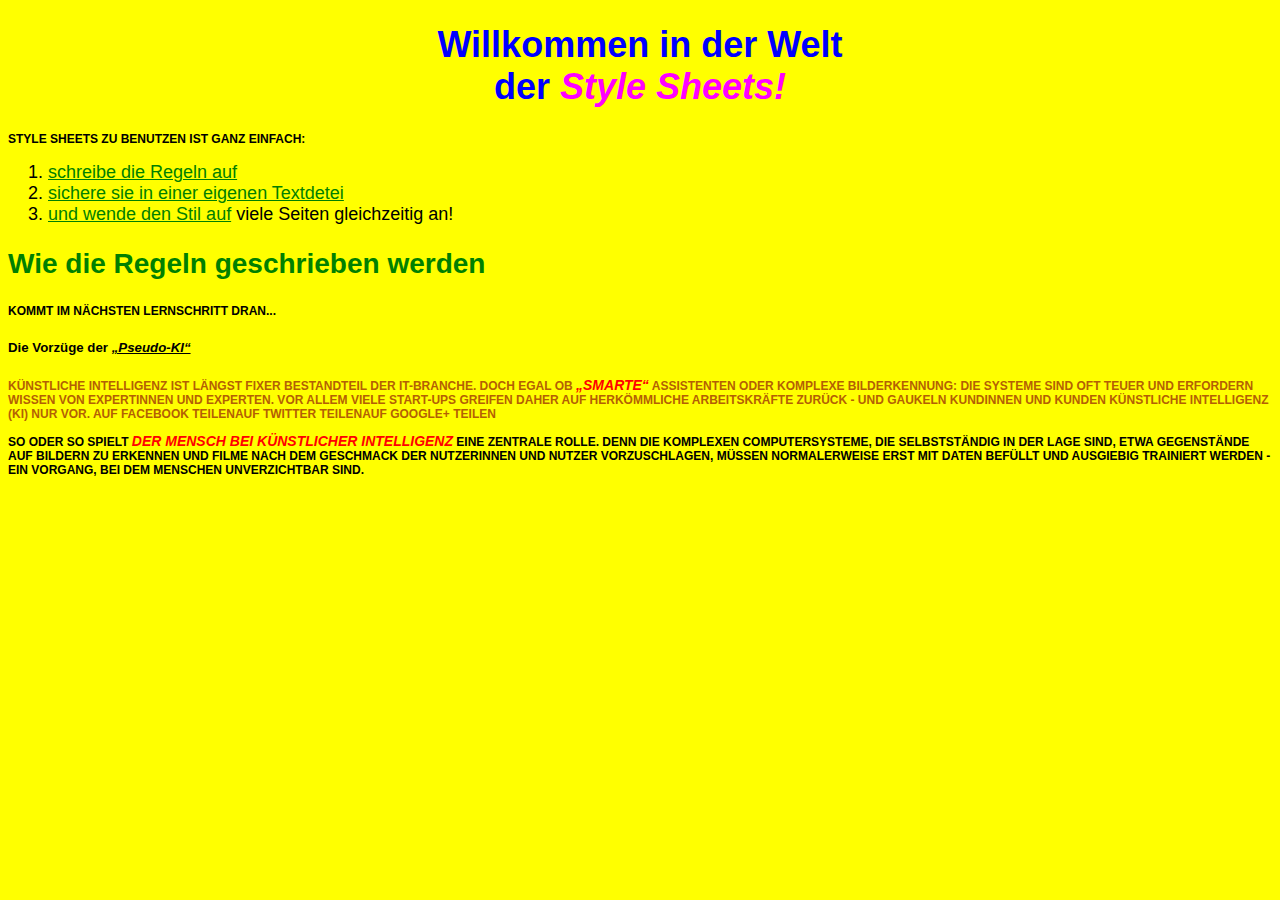
<file: index.html>
<!DOCTYPE HTML>
<html>

<head>
<meta charset="utf-8">	
<title>unsere CSS Uebung</title>
<link rel="stylesheet" type="text/css" href="style.css">
</head>
<body>
	
<h1>Willkommen in der Welt <br> der <em>Style Sheets!</em></h1>
<p>Style Sheets zu benutzen ist ganz einfach: </p>
<ol>
	<li><a href="#">schreibe die Regeln auf</a></li>
	<li><a href="#">sichere sie in einer eigenen Textdetei</a></li>
	<li><a href="#">und wende den Stil auf</a> viele Seiten gleichzeitig an!</li>
</ol>
<h2>Wie die Regeln geschrieben werden</h2>
<p>kommt im nächsten Lernschritt dran...</p>
<h5>Die Vorzüge der <i>„Pseudo-KI“</i></h5>

<p class="orange">Künstliche Intelligenz ist längst fixer Bestandteil der IT-Branche. Doch egal ob <i>„smarte“</i> Assistenten oder komplexe Bilderkennung: Die Systeme sind oft teuer und erfordern Wissen von Expertinnen und Experten. Vor allem viele Start-ups greifen daher auf herkömmliche Arbeitskräfte zurück - und gaukeln Kundinnen und Kunden künstliche Intelligenz (KI) nur vor.
Auf Facebook teilenAuf Twitter teilenAuf Google+ teilen
</p>
<p>
So oder so spielt <i>der Mensch bei künstlicher Intelligenz</i> eine zentrale Rolle. Denn die komplexen Computersysteme, die selbstständig in der Lage sind, etwa Gegenstände auf Bildern zu erkennen und Filme nach dem Geschmack der Nutzerinnen und Nutzer vorzuschlagen, müssen normalerweise erst mit Daten befüllt und ausgiebig trainiert werden - ein Vorgang, bei dem Menschen unverzichtbar sind.</p>
</body>
</html>
</file>
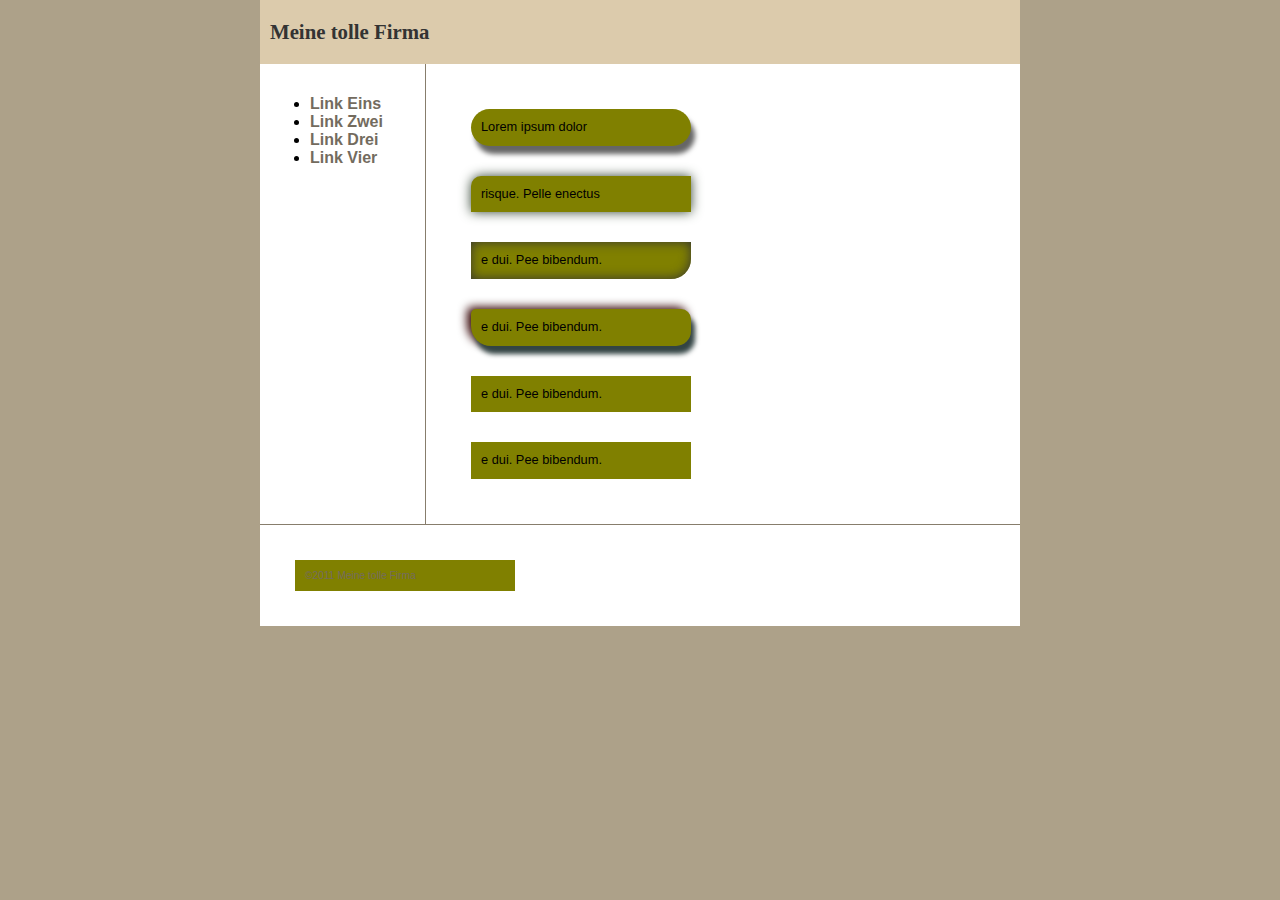
<file: basislayout.html>
<!DOCTYPE HTML>
<html>
<head>
<meta charset="utf-8">
<title>Meine tolle Firma</title>
<link href="demo.css" rel="stylesheet" type="text/css">
</head>

<div id="holder">
  <div id="header">
<body>
    <h1 class="callout">Meine tolle Firma </h1>
  </div>
  <div id="nav">
    <ul>
    <li><a href="#">Link Eins</a></li>
    <li><a href="#">Link Zwei</a></li>
    <li><a href="#">Link Drei</a></li>
    <li><a href="#">Link Vier</a></li>
    </ul>
  </div>
  <div id="content">
    <p id="eins"> Lorem ipsum dolor </p>
    <p id="zwei">risque. Pelle enectus </p>
    <p id="drei">e dui. Pee bibendum.</p>
    <p id="vier">e dui. Pee bibendum.</p>
    <p id="funf">e dui. Pee bibendum.</p>
    <p id="six">e dui. Pee bibendum.</p>
  </div>
  <div class="brclear"></div>

  <div id="footer">
    <p>&copy;2011 Meine tolle Firma</p>
  </div>
</div>
</body>
</html>
</file>
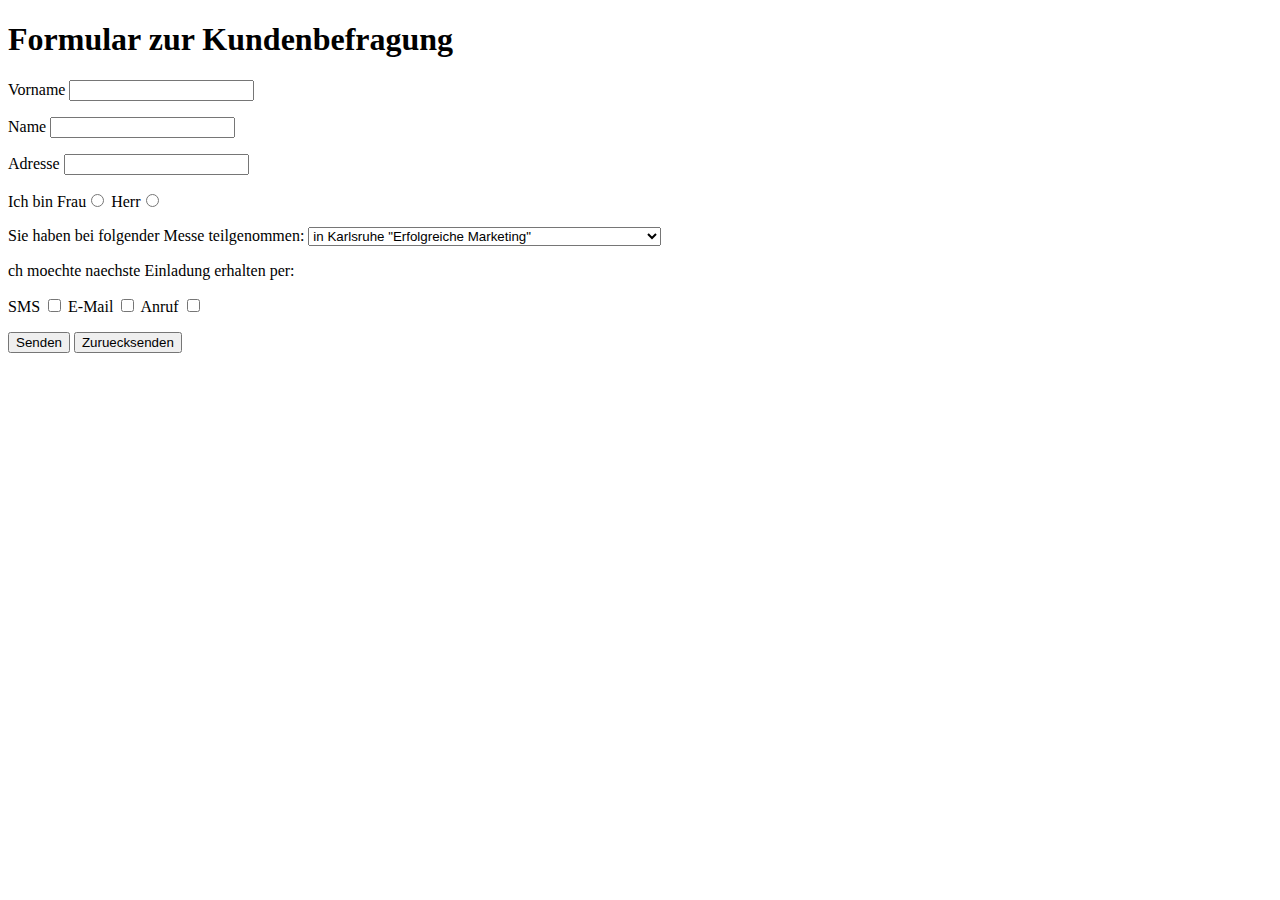
<file: form.html>
<!DOCTYPE html>
<html>
<head>
	<meta charset="utf-8">
	<title>Formular</title>
</head>
<body>
	<h1>Formular zur Kundenbefragung</h1>
	<form name="form1" method="post" enctype="text/plain" action="mailto:annadanisevskaja@gmail.com">
		<!-- Persenal data -->
		<p>
			<label for="vorname">Vorname</label>
				<input type="text" name="prename" id="vorname">
		</p>
		<p>
			<label for="nachname">Name</label>
				<input type="text" name="name" id="nachname">
		</p>
		<p>
			<label for="adresse">Adresse</label>
				<input type="text" name="address" id="adresse">
		</p>
		<!-- Geschlecht -->
		<p>Ich bin
			<label for="frau">Frau</label><input type="radio" name="Geschlecht" value="female" id="weiblich">
			<label for="herr">Herr</label><input type="radio" name="Geschlecht" value="male" id="maennlich">
		</p>
		<p>
			<label for="messe">Sie haben bei folgender Messe teilgenommen:</label>
				<select name="messenliste" id="messe">
					<option>in Karlsruhe "Erfolgreiche Marketing"</option>
					<option>in Hannover "Transparente Betriebswege"</option>
					<option>in Dresden "Umsatz-Steigerung & Kundenzufriedenheit"</option>
				</select>
		</p>		
		<p>ch moechte naechste Einladung erhalten per:</p>
		<p>
			<label for="sms">SMS</label>
				<input type="checkbox" name="persms" value="mitsms" id="sms">
			<label for="email">E-Mail</label>
				<input type="checkbox" name="peremail" value="mitemail" id="email">	
			<label for="call">Anruf</label>
				<input type="checkbox" name="peranruf" value="peranruf" id="call">
		</p>
		<p>
			<input type="submit" name="button" id="sende" value="Senden">	
			<input type="reset" name="button2" id="loeschen" value="Zuruecksenden">
		</p>
	</form>
</body>
</html>
</file>
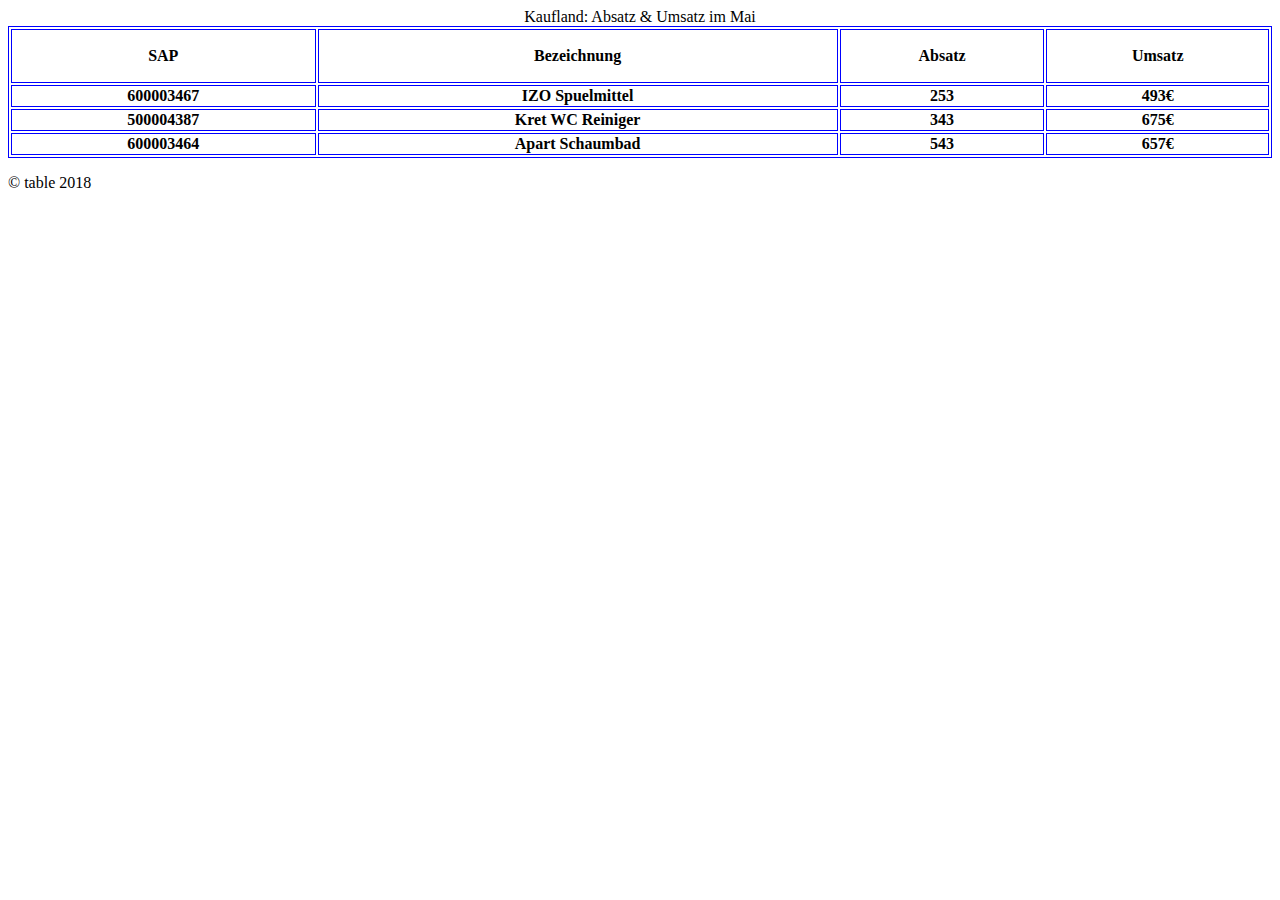
<file: table.html>
<!DOCTYPE HTML>
<html>

<head>
<meta charset="utf-8">	
<title>Table</title>
</head>
<body>
<style type="text/css">
	table {
		width: 100%;
	}

	table, th, td {
		border: 1px solid blue;
	}
</style>

	<table>
		<caption>Kaufland: Absatz & Umsatz im Mai</caption>
		<tr>
			<th><p>SAP</p></th>
			<th>Bezeichnung</th>
			<th>Absatz</th>
			<th>Umsatz</th>
		</tr>	
		<tr>
			<th>600003467</th>
			<th>IZO Spuelmittel</th>
			<th>253</th>
			<th>493€</th>
		</tr>
		<tr>
			<th>500004387</th>
			<th>Kret WC Reiniger</th>
			<th>343</th>
			<th>675€</th>
		</tr>
		<tr>
			<th>600003464</th>
			<th>Apart Schaumbad</th>
			<th>543</th>
			<th>657€</th>
		</tr>	
	</table>
	<p>&copy; table 2018</p>
</body>
</html>
</file>
<file: style.css>
body {
	font-family: Helvetica, Arial, sans-serif;
	background: yellow;
}

h1 {
	text-align: center;
	font-weight: bold;
	font-size: 36px;
	color: blue;
}

h2 {
	font-size: 28px;
	font-weight: bold;
	color: green;
}

em {
	color: fuchsia;
}

p {	text-transform: uppercase;
	font-weight: bold;
	font-size: 12px;
}

li {
	font-size: 18px;
}
/*kontexabhaengige Selektoren: descendant selectors*/
p i {
	color: red;
	font-size: 14px;
}

h5 i {
	font-size: 16;
	text-decoration: underline;
}
/*Links*/

a:link {color: green;}
a:visited {color: #00FF80;}
a:hover {color: #29088A;}

/*Klassen ohne Selektoren*/
.orange {color:#B45F04; text-decoration: unset;}
</file>
<file: demo.css>
@charset "utf-8";
body {
	font: 100% Verdana, Arial, Helvetica, sans-serif;
	color: #000000;
	background: #ADA189;
	margin: 0px;
	padding: 0px;
}
#holder {
	width: 760px;
	background: #FFFFFF;
	margin: 0 auto 0 auto;
}
#header {
	background: #DCCBAC;
}
#nav {
	width: 140px;
	float: left;
	padding: 15px 10px;
}
#content {
	margin: 0 0 0 165px;
	padding: 15px;
	border-left: 1px solid #877D6C;
}
#footer {
	padding: 5px;
	border-top: 1px solid #877D6C;
	font-size: 80%;
	color: #736B5E;
}
.callout {
	font: bold 130% Georgia, "Times New Roman", Times, serif;
	color: #333;
	margin: 0;
	padding: 20px 10px;
}
.brclear { 
     clear:both; 
     height:0; 
     margin:0;
     font-size: 1px;
     line-height: 0px;
}
p {
	font-size: 80%;
	width: 200px;
	padding: 10px;
	background-color: olive;
	margin: 30px;
}
#content p {
	line-height: 130%;
}
#nav a:link { 
	color: #736B5E;
	text-decoration: none;
	font-weight: bold;
}
#nav a:visited { 
	color: #666;
}
#nav a:hover, #nav a:active, #nav a:focus {  
	color: #333;
}

/*Border.radius & schadows testing*/
#eins{
	border-radius: 30px;
	box-shadow: #666 4px 8px 5px;
}

#zwei{
	border-top-left-radius: 10px;
	box-shadow: #343 0 0 12px;
}

#drei{
	border-bottom-right-radius: 20px;
	box-shadow: #333 0 0 12px inset;

}
#vier{
	border-radius: 5px 10px 15px 20px;
	box-shadow: #344 4px 8px 5px, #300 -4px -2px 10px;
}
#funf{
	
}
#six{

}
</file>
